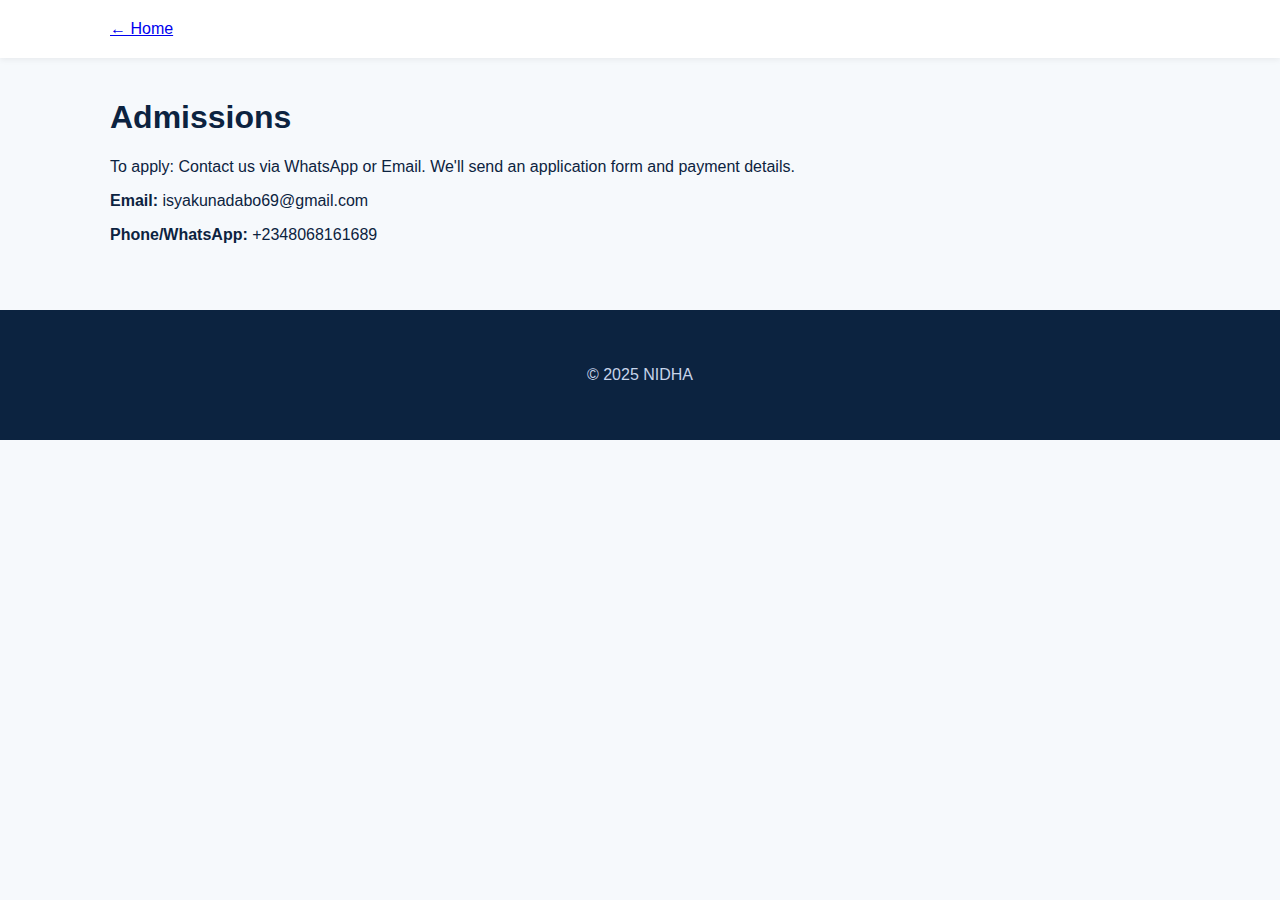
<file: admissions.html>
<!doctype html>
<html lang="en">
<head><meta charset="utf-8"><meta name="viewport" content="width=device-width,initial-scale=1"><title>Admissions - NIDHA</title><link rel="stylesheet" href="style.css"></head>
<body>
<header class="site-header"><div class="wrap"><a href="index.html">← Home</a></div></header>
<main class="wrap">
  <h1>Admissions</h1>
  <p>To apply: Contact us via WhatsApp or Email. We'll send an application form and payment details.</p>
  <p><strong>Email:</strong> isyakunadabo69@gmail.com</p>
  <p><strong>Phone/WhatsApp:</strong> +2348068161689</p>
</main>
<footer class="site-footer"><div class="wrap"><p>© 2025 NIDHA</p></div></footer>
</body>
</html>
</file>
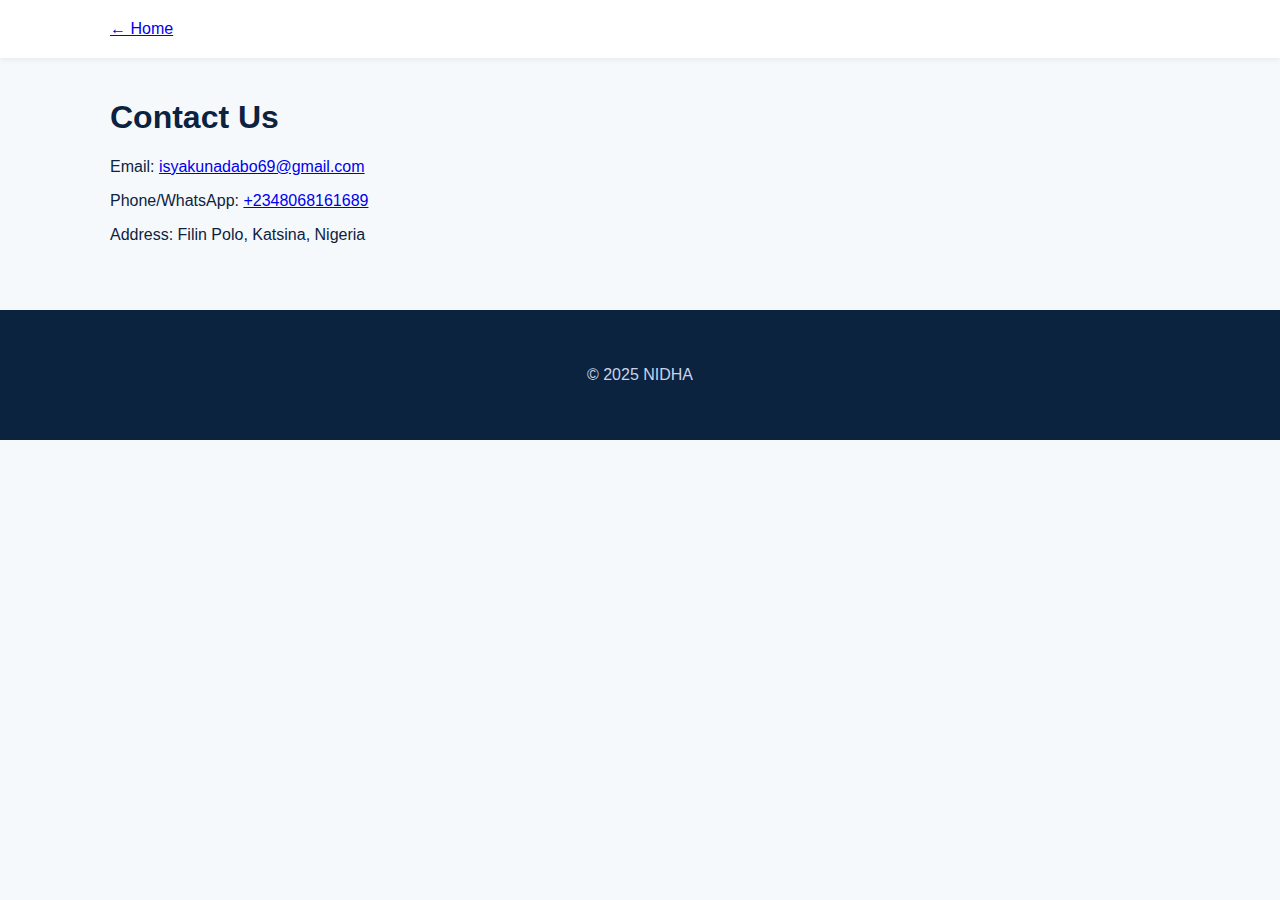
<file: contact.html>
<!doctype html>
<html lang="en">
<head><meta charset="utf-8"><meta name="viewport" content="width=device-width,initial-scale=1"><title>Contact - NIDHA</title><link rel="stylesheet" href="style.css"></head>
<body>
<header class="site-header"><div class="wrap"><a href="index.html">← Home</a></div></header>
<main class="wrap">
  <h1>Contact Us</h1>
  <p>Email: <a href="mailto:isyakunadabo69@gmail.com">isyakunadabo69@gmail.com</a></p>
  <p>Phone/WhatsApp: <a href="https://wa.me/2348068161689">+2348068161689</a></p>
  <p>Address: Filin Polo, Katsina, Nigeria</p>
</main>
<footer class="site-footer"><div class="wrap"><p>© 2025 NIDHA</p></div></footer>
</body>
</html>
</file>
<file: style.css>
:root{--bg:#f6f9fc;--blue:#0c2340;--teal:#0ea5a5}
*{box-sizing:border-box}body{font-family:Inter,Arial,Helvetica,sans-serif;background:var(--bg);color:var(--blue);margin:0}
.wrap{max-width:1100px;margin:0 auto;padding:20px}
.site-header{background:#fff;box-shadow:0 2px 6px rgba(0,0,0,.06);position:sticky;top:0;z-index:50}
.site-header .wrap{display:flex;align-items:center;gap:20px}
.logo{height:60px}
.nav{margin-left:auto}
.nav a{margin:0 10px;text-decoration:none;color:var(--blue);font-weight:600}
.hero{background-size:cover;background-position:center;padding:100px 20px;color:#fff;display:flex;align-items:center;justify-content:center}
.hero-inner{background:rgba(12,35,64,0.6);padding:30px;border-radius:12px;text-align:center}
.btn{display:inline-block;padding:12px 18px;border-radius:8px;text-decoration:none;font-weight:700;margin:6px}
.primary{background:var(--teal);color:#fff}
.outline{border:2px solid var(--teal);color:var(--teal);background:#fff}
.features{display:flex;gap:20px;list-style:none;padding:0}
.features li{background:#fff;padding:20px;border-radius:10px;box-shadow:0 2px 8px rgba(0,0,0,.06)}
.founder{max-width:260px;border-radius:10px}
.flyer{max-width:100%;border-radius:10px}
.site-footer{background:var(--blue);color:#c7d4ea;padding:20px;text-align:center;margin-top:30px}
@media(max-width:768px){.features{flex-direction:column}.site-header .wrap{flex-direction:column;align-items:flex-start}.nav{margin-left:0}}
</file>
